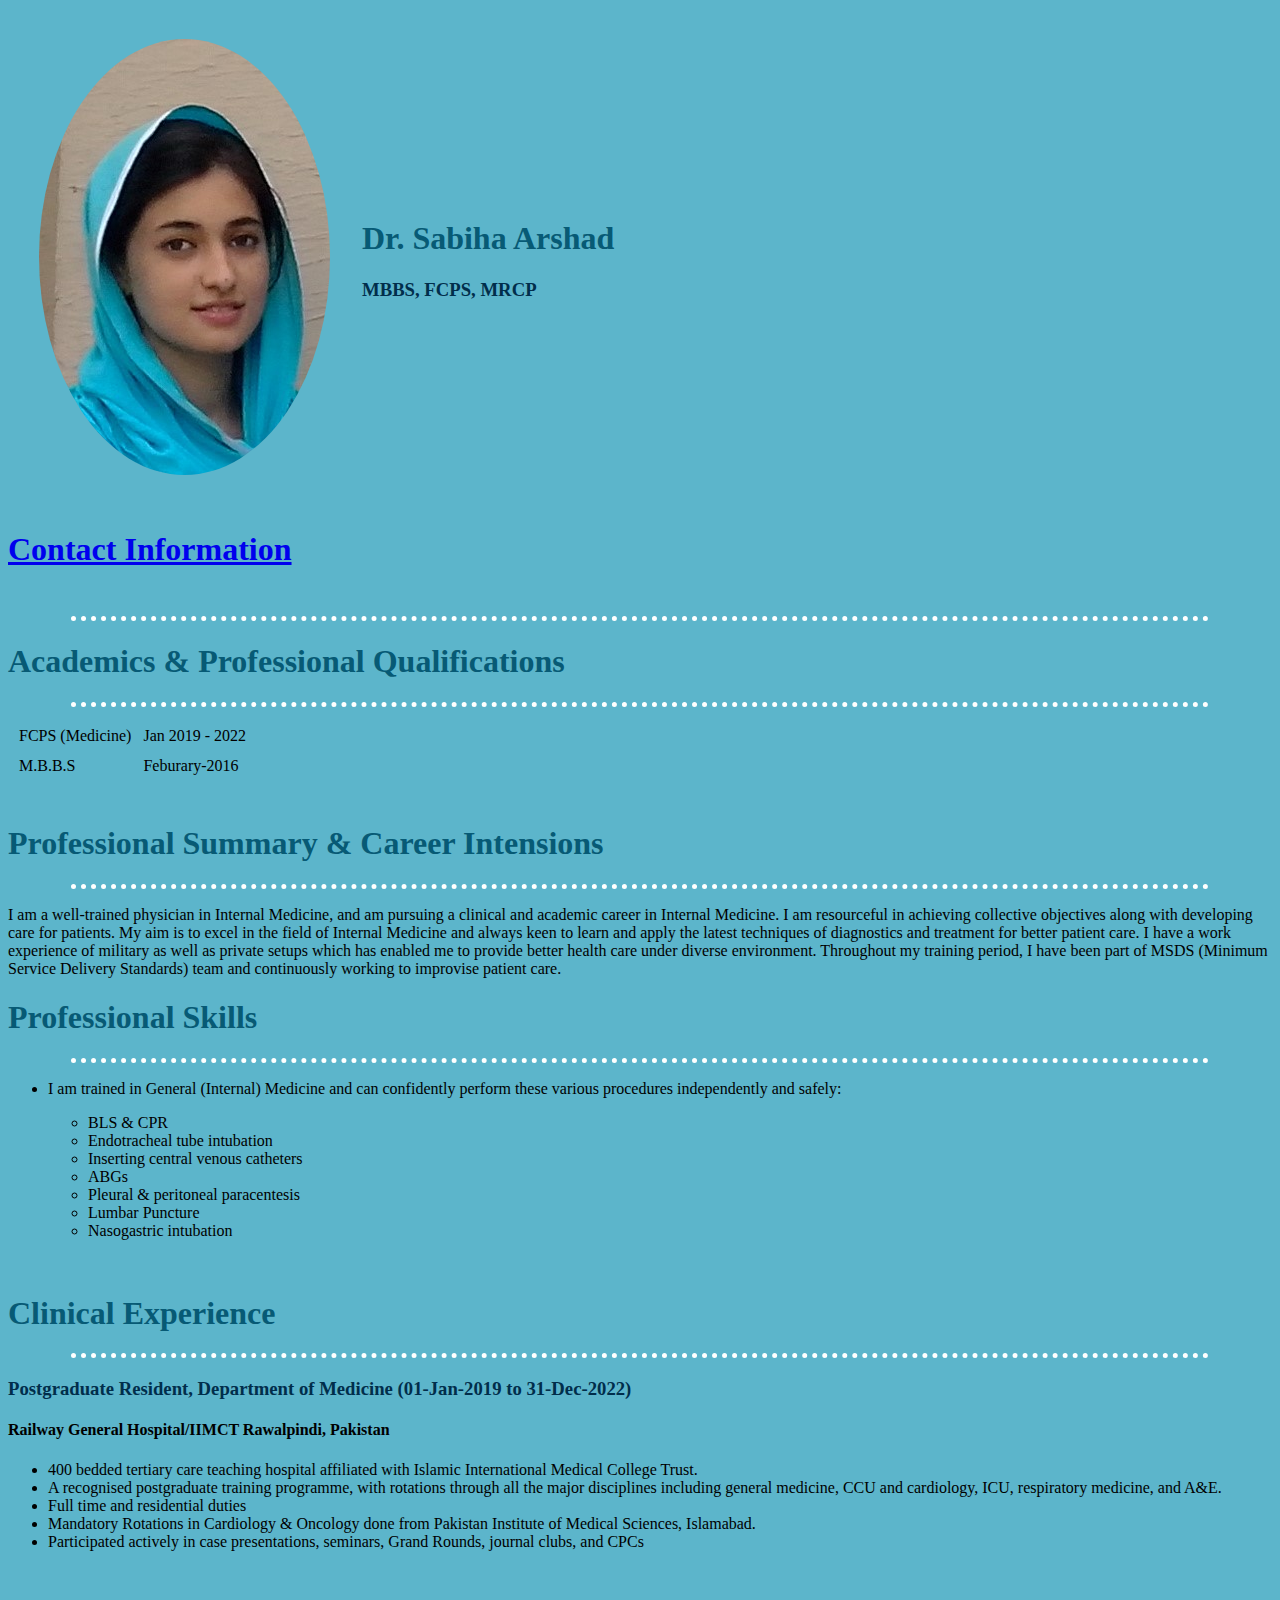
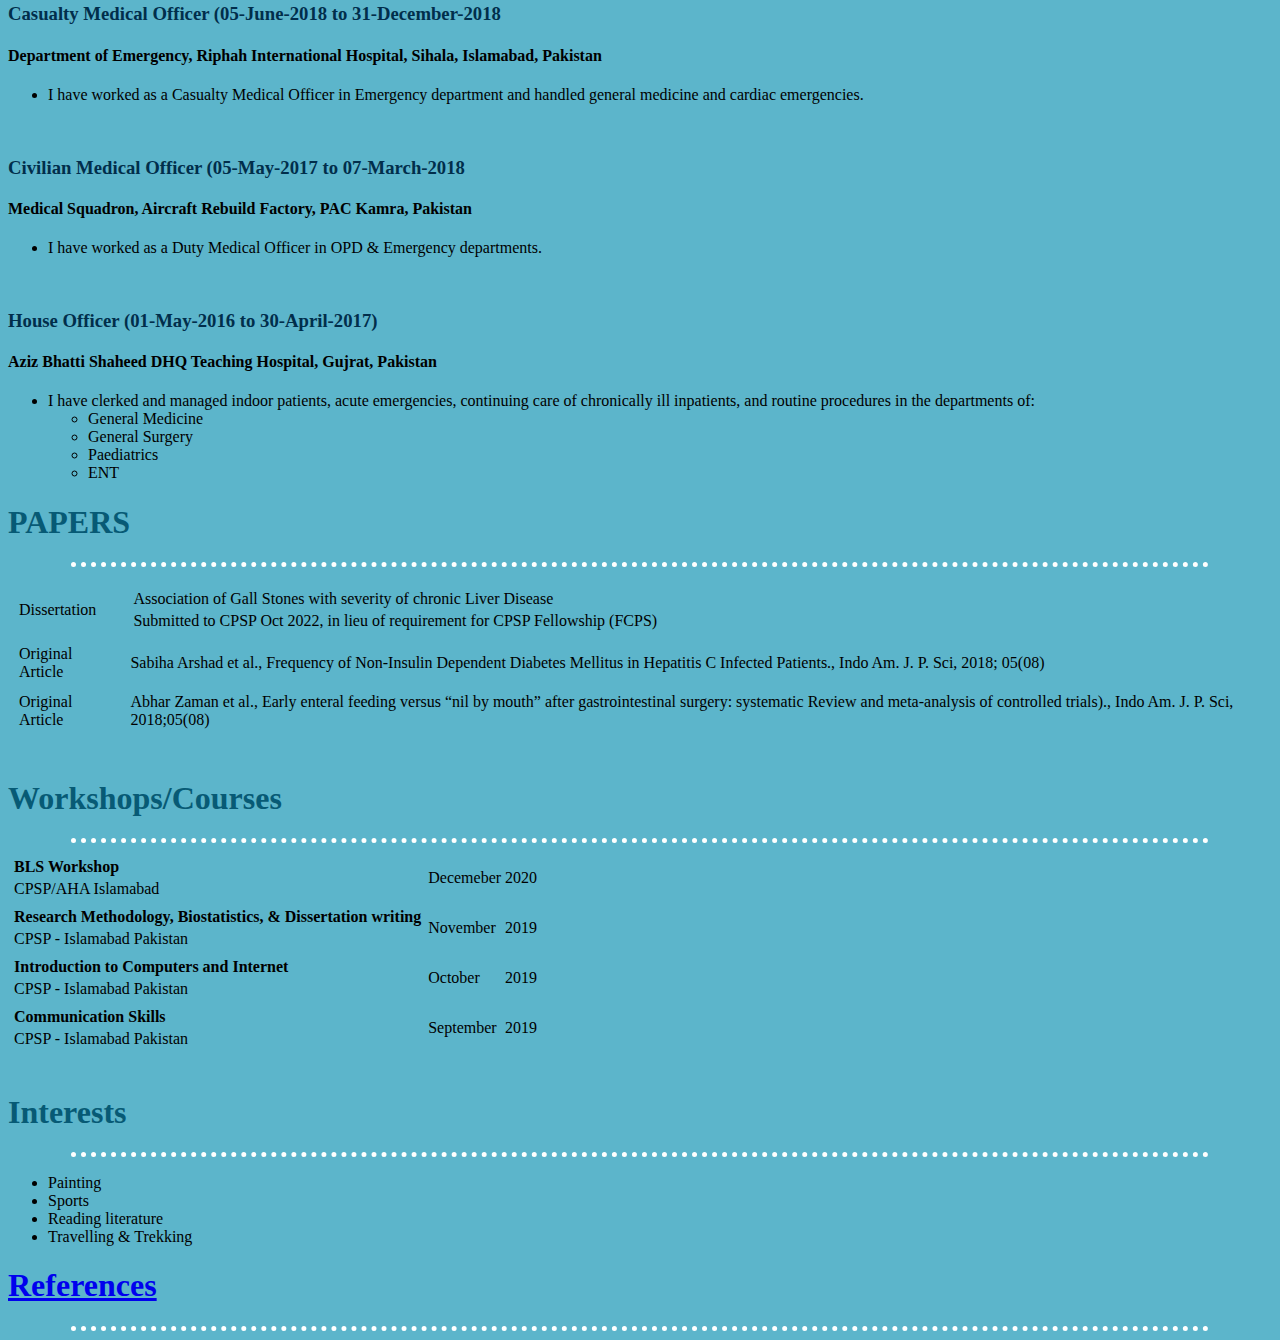
<file: index.html>
<!DOCTYPE html>
<html lang="en">
<head>
    <meta charset="UTF-8">
    <meta http-equiv="X-UA-Compatible" content="IE=edge">
    <meta name="viewport" content="width=device-width, initial-scale=1.0">
    <title>Dr.Sabiha Personal Site</title>
    <link rel="stylesheet" href="css/styles.css">
    
    
</head>
<body>
    <table cellspacing="30">
        <tr>
            <td>
                <img src="images/sabiha.jpg" alt="Avatar" style="border-radius: 50%;">
            </td>
            
            <td>
                <h1>Dr. Sabiha Arshad</h1>
                <h3>MBBS, FCPS, MRCP</h3>
            </td>
        </tr>
    </table>
    
    <h1><a href="contactme.html">Contact Information</a></h1>
    <br>
    <hr>
    <h1>Academics & Professional Qualifications</h1>
    <hr>
    <table cellspacing="10">
        <tr>
            <td>FCPS (Medicine)</td>
            <td>Jan 2019 - 2022</td>
        </tr>
        <tr>
            <td>M.B.B.S</td>
            <td>Feburary-2016</td>
        </tr>
    </table>     
    <br>
    <h1>Professional Summary & Career Intensions</h1>
    <hr>
    <p>I am a well-trained physician in Internal Medicine, and am pursuing a clinical and academic career in Internal Medicine. I am resourceful in achieving collective objectives along with developing care for patients. My aim is to excel in the field of Internal Medicine and always keen to learn and apply the latest techniques of diagnostics and treatment for better patient care. I have a work experience of military as well as private setups which has enabled me to provide better health care under diverse environment. Throughout my training period, I have been part of MSDS (Minimum Service Delivery Standards) team and continuously working to improvise patient care.</p>
    <h1>Professional Skills</h1>
    <hr>
    <ul>
        <li><p>I am trained in General (Internal) Medicine and can confidently perform these various procedures independently and safely:
        <ul>
            <li>BLS & CPR</li>
            <li>Endotracheal tube intubation</li> 
            <li>Inserting central venous catheters</li>
            <li>ABGs</li>
            <li>Pleural & peritoneal paracentesis</li>
            <li>Lumbar Puncture</li>
            <li>Nasogastric intubation</li>
        </ul>
        </p>
        </li>
        
    </ul>
    <br>
    <h1>Clinical Experience</h1>
    <hr>
    <h3>Postgraduate Resident, Department of Medicine   (01-Jan-2019 to 31-Dec-2022)</h3>
    <h4>Railway General Hospital/IIMCT Rawalpindi, Pakistan</h4>
    <ul>
        <li>400 bedded tertiary care teaching hospital affiliated with Islamic International Medical College Trust.</li>
        <li>A recognised postgraduate training programme, with rotations through all the major disciplines including general medicine, CCU and cardiology, ICU, respiratory medicine, and A&E.</li>
        <li>Full time and residential duties</li>
        <li>Mandatory Rotations in Cardiology & Oncology done from Pakistan Institute of Medical Sciences, Islamabad.</li>
        <li>Participated actively in case presentations, seminars, Grand Rounds, journal clubs, and CPCs</li>
    </ul>
    <br>
    <h3>Casualty Medical Officer    (05-June-2018 to 31-December-2018</h3>
    <h4>Department of Emergency, Riphah International Hospital, Sihala, Islamabad, Pakistan</h4>
    <ul>
        <li>I have worked as a Casualty Medical Officer in Emergency department and handled general medicine and cardiac emergencies.</li>
    </ul>
    <br>
    <h3>Civilian Medical Officer    (05-May-2017 to 07-March-2018</h3>
    <h4>Medical Squadron, Aircraft Rebuild Factory, PAC Kamra, Pakistan</h4>
    <ul>
        <li>I have worked as a Duty Medical Officer in OPD & Emergency departments.</li>
    </ul>
    <br>
    <h3>House Officer   (01-May-2016 to 30-April-2017)</h3>
    <h4>Aziz Bhatti Shaheed DHQ Teaching Hospital, Gujrat, Pakistan</h4>
    <ul>
        <li>I have clerked and managed indoor patients, acute emergencies, continuing care of chronically ill inpatients, and routine procedures in the departments of:</li>
        <ul>
            <li>General Medicine</li>
            <li>General Surgery</li>
            <li>Paediatrics</li>
            <li>ENT</li>
        </ul>
    </ul>

    <h1>PAPERS</h1>
    <hr>
    <table cellspacing="10">
        <tr>
            <td>Dissertation</td>
            <td>
                <table>
                    <tr><td>Association of Gall Stones with severity of chronic Liver Disease</td></tr>
                    <tr><td>Submitted to CPSP Oct 2022, in lieu of requirement for CPSP Fellowship (FCPS)</td></tr>
                </table>
            <td>
            
        </tr>
        <tr>
            <td>Original Article</td>
            <td>Sabiha Arshad et al., Frequency of Non-Insulin Dependent Diabetes Mellitus in Hepatitis C Infected Patients., Indo Am. J. P. Sci, 2018; 05(08)</td>

        </tr>
        <tr>
            <td>Original Article</td>
            <td>Abhar Zaman et al., Early enteral feeding versus “nil by mouth” after gastrointestinal surgery: systematic Review and meta-analysis of controlled trials)., Indo Am. J. P. Sci, 2018;05(08)</td>
        </tr>
    </table>
    <br>
    <h1>Workshops/Courses</h1>
    <hr>
    <table>
        <tr><td><table><tr><td><strong>BLS Workshop</strong></td></tr><tr><td>CPSP/AHA  Islamabad</td></tr></table></td><td>Decemeber</td><td>2020</td></tr>
        <tr><td><table><tr><td><strong>Research Methodology, Biostatistics, & Dissertation writing</strong></td></tr><tr><td>CPSP - Islamabad Pakistan</td></tr></table></td><td>November</td><td>2019</td></tr>
        <tr><td><table><tr><td><strong>Introduction to Computers and Internet</strong></td></tr><tr><td>CPSP - Islamabad Pakistan</td></tr></table></td><td>October</td><td>2019</td></tr>
        <tr><td><table><tr><td><strong>Communication Skills</strong></td></tr><tr><td>CPSP - Islamabad Pakistan</td></tr></table></td><td>September</td><td>2019</td></tr>

    </table>
    <br>
    
    <h1>Interests</h1>
    <hr>
    <ul>
        <li>Painting</li>
        <li>Sports</li>
        <li>Reading literature</li>
        <li>Travelling & Trekking</li>
    </ul>
    
    <h1><a href="references.html"><strong>References</strong></a></h1>
    <hr>



</body>
</html>
</file>
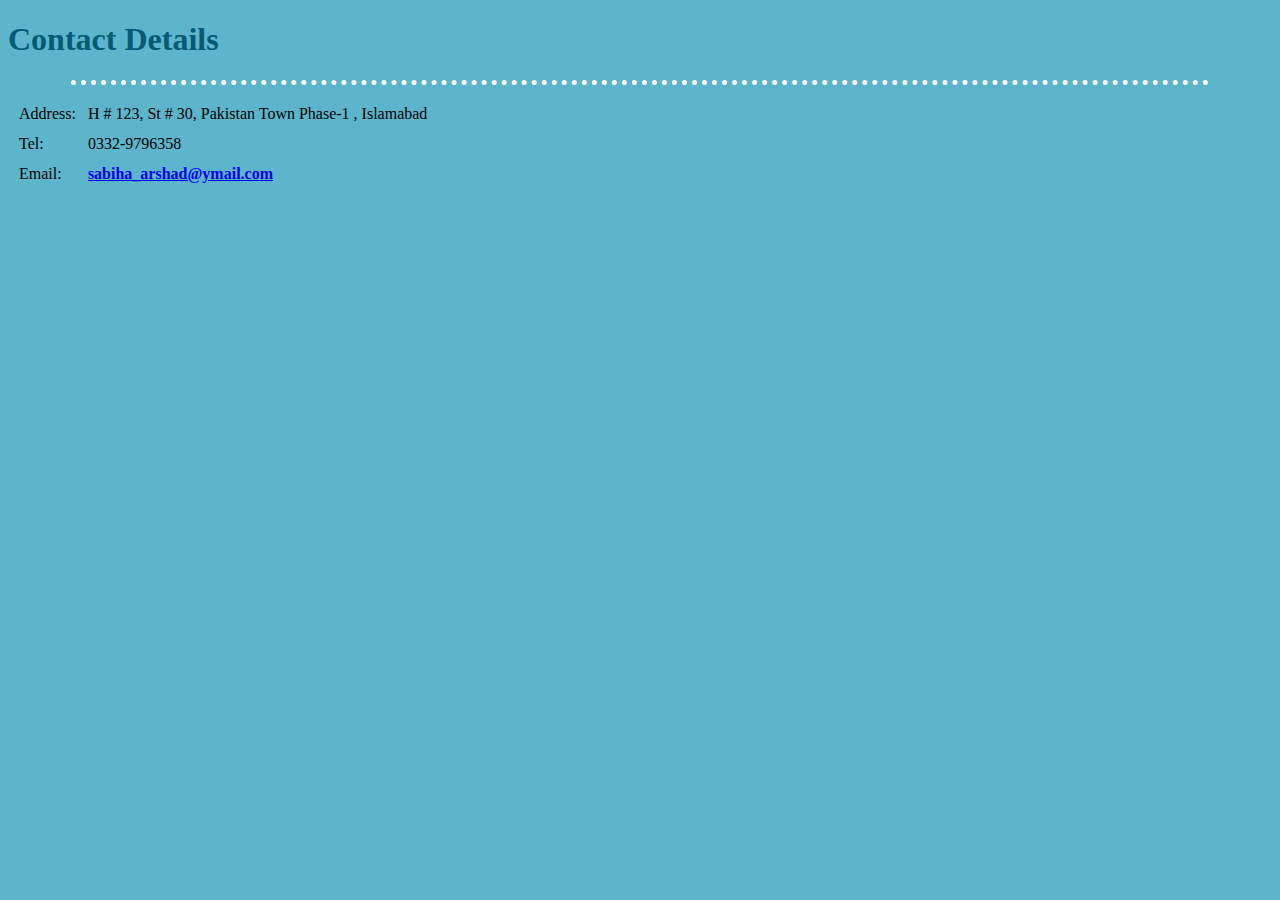
<file: contactme.html>
<!DOCTYPE html>
<html lang="en">
<head>
    <meta charset="UTF-8">
    <meta http-equiv="X-UA-Compatible" content="IE=edge">
    <meta name="viewport" content="width=device-width, initial-scale=1.0">
    <title>contactme</title>
    <link rel="stylesheet" href="css/styles.css">
</head>
<body>
    <h1>Contact Details</h1>
    <hr>
    <table cellspacing="10">
        <tr>
            <td>Address:</td>
            <td>H # 123, St # 30, Pakistan Town Phase-1 , Islamabad</td>
        </tr>
        <tr>
            <td>Tel:</td>
            <td>0332-9796358</td>
        </tr>
        <tr>
            <td>Email:</td>
            <td><strong><a href="sabiha_arshad@ymail.com">sabiha_arshad@ymail.com</a></strong></td>
        </tr>
         
    </table>
</body>
</html>
</file>
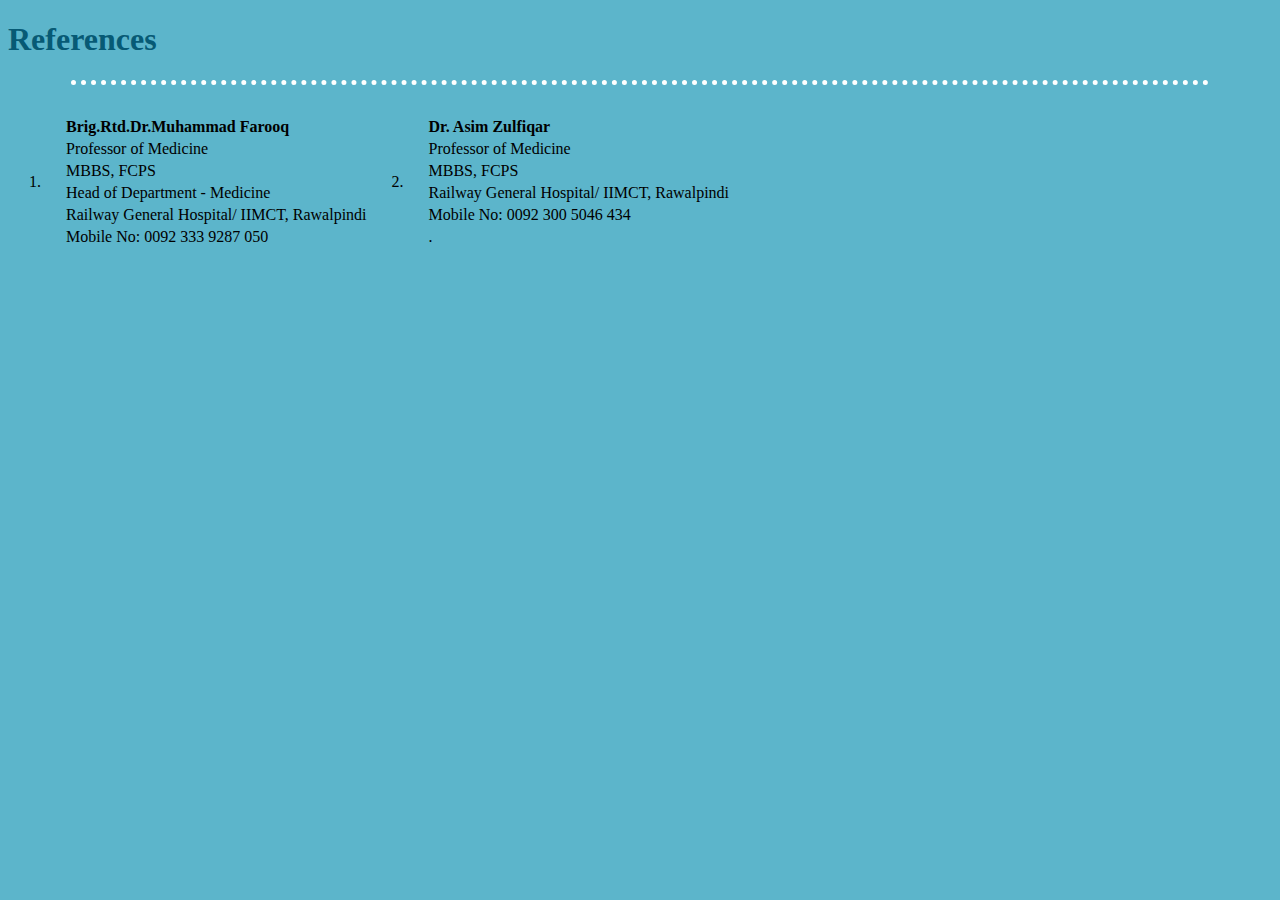
<file: references.html>
<!DOCTYPE html>
<html lang="en">
<head>
    <meta charset="UTF-8">
    <meta http-equiv="X-UA-Compatible" content="IE=edge">
    <meta name="viewport" content="width=device-width, initial-scale=1.0">
    <title>References</title>
    <link rel="stylesheet" href="css/styles.css">
</head>
<body>
    <h1>References</h1>
    <hr>

    <table cellspacing="20">
        <tr>
            <td>1.</td>
            <td>
                <table>
                    <tr><td><strong>Brig.Rtd.Dr.Muhammad Farooq</strong></td></tr>
                    <tr><td>Professor of Medicine</td></tr>
                    <tr><td>MBBS, FCPS</td></tr>
                    <tr><td>Head of Department - Medicine</td></tr>
                    <tr><td>Railway General Hospital/ IIMCT, Rawalpindi</td></tr>
                    <tr><td>Mobile No: 0092 333 9287 050</td></tr>
                </table>
            </td>
            <td>2.</td>
            <td><table>
                <tr><td><strong>Dr. Asim Zulfiqar</strong></td></tr>
                <tr><td>Professor of Medicine</td></tr>
                <tr><td>MBBS, FCPS</td></tr>
                <tr><td>Railway General Hospital/ IIMCT, Rawalpindi</td></tr>
                <tr><td>Mobile No: 0092 300 5046 434</td></tr>
                <tr><td> .</td></tr>
            </table></td>
        </tr>
    </table>
</body>
</html>
</file>
<file: css/styles.css>
body{
    background-color:#5CB5CB;
}
hr{
    border-style:none;
    height: 1px;
    border-top: dotted white;
    border-width: 5px;
    align-self: left;
    width: 90%;
}
h1{
    color: #075A75;
}
h3{
    color: #012E4B;
}
</file>
